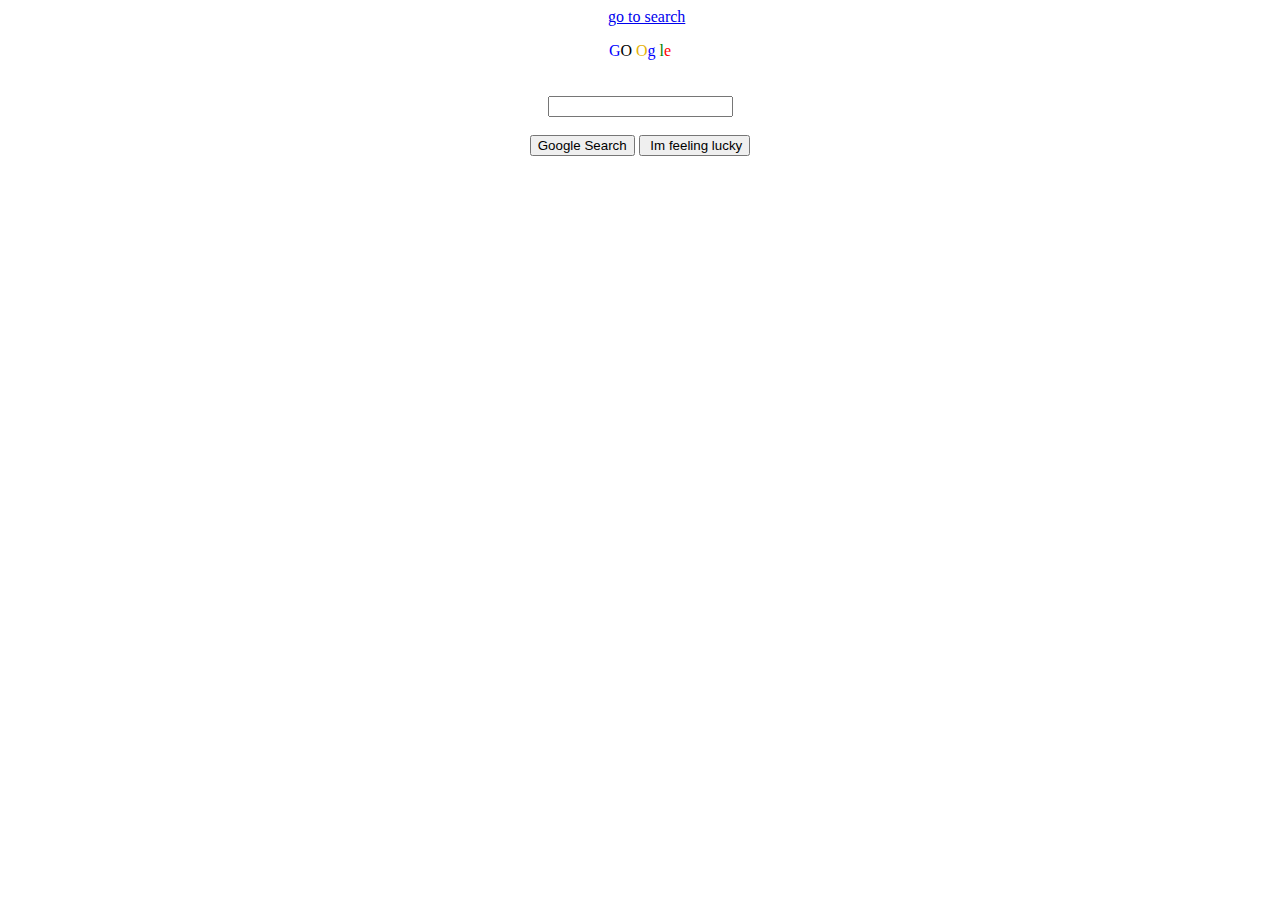
<file: advance option.html>
<!DOCTYPE html>
<html lang="en">
<head>
    
    <title>Google</title>
</head>
<style>
    input[type=text]{
        width: 70%
        length: 20px
    }
    form{
        text-align: center;
    }
    p{
        text-align: center;
    }
    #p2{
        font-size:px 90px;
        font-family: bookman style;
        font-weight: 800px;
        padding-bottom:opx;
        margin-bottom:0px;

    }
    #sp2{
        font-family: arial;
        margin-top: 0px;
        padding-top: 0px;
        margin-left: 100px;
    }
    #Google{
        color:blue;
        padding-right: 0px;
        padding-right: 0px;
    }
    #Googl1{
        color: red;
        padding-left: 0px;
        padding-right: 0px;
    }
    #Google2{
        color: rgb(230, 179, 10);
        padding-left: 0px;
        padding-right: 0px;
        

        }
        #Google3{
            color: blue;
            padding-left: 0px;
            padding-right: 0px;
        }
        #Google4{
            color: green;
            padding-left: 0px;
            padding-right: 0px;
        }
        #Google5{
            color: red;
            padding-left: 0px;

        }
        #img{
            margin-left: 600px;
        }

    }
</style>
<body>
    <a href="Qn1.html" id="img">go to search</a>
    <p id="p2"><span id="Google">G</span><span id="Google1">O 
    </span><span id="Google2">O</span><span id="Google3">g</span>
    <span id="Google4">l</span><span id="Google5">e</span></p>
    <br><span id="sp2"></span><br>
    <form action="https://www.google.com/advanced_search">
        <input type="text">
        <br></br>
        <input type="submit" value="Google Search">
        <input type="submit" value=" Im feeling lucky">
    </form>
</body>
</html>
</file>
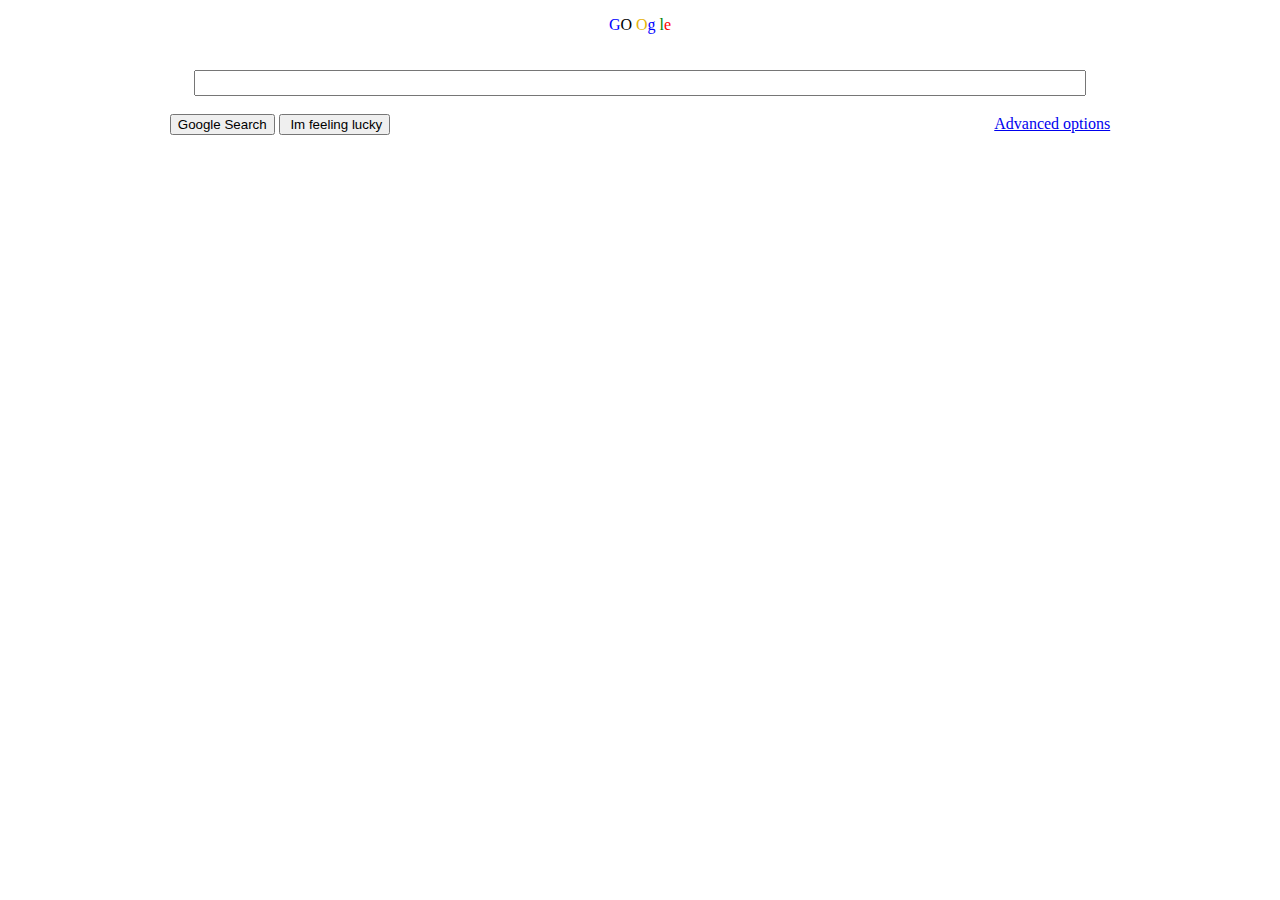
<file: image.html>
<!DOCTYPE html>
<html lang="en">
<head>
    
    <title>Google</title>
</head>
<style>
    input[type=text]{
        width: 70%;
        height: 20px;
    }
    form{
        text-align: center;
    }
    p{
        text-align: center;
    }
    #p2{
        font-size:px 90px;
        font-family: bookman style;
        font-weight: 800px;
        padding-bottom:opx;
        margin-bottom:0px;

    }
    #sp2{
        font-family: arial;
        margin-top: 0px;
        padding-top: 0px;
        margin-left: 100px;
    }
    #Google{
        color:blue;
        padding-right: 0px;
        padding-right: 0px;
    }
    #Googl1{
        color: red;
        padding-left: 0px;
        padding-right: 0px;
    }
    #Google2{
        color: rgb(230, 179, 10);
        padding-left: 0px;
        padding-right: 0px;
        

        }
        #Google3{
            color: blue;
            padding-left: 0px;
            padding-right: 0px;
        }
        #Google4{
            color: green;
            padding-left: 0px;
            padding-right: 0px;
        }
        #Google5{
            color: red;
            padding-left: 0px;

        }
        #img{
            margin-left: 600px;
            /* margin-top: -600px; */
        }

    }
</style>
<body>
   
    <p id="p2"><span id="Google">G</span><span id="Google1">O 
    </span><span id="Google2">O</span><span id="Google3">g</span>
    <span id="Google4">l</span><span id="Google5">e</span></p>
    <br><span id="sp2"></span><br>
    <form action="https://www.google.co.tz/imghp?hl=sw&ogbl">
        <input type="text">
        <br></br>
        <input type="submit" value="Google Search">
        <input type="submit" value=" Im feeling lucky">

        <a href="advance option.html" id="img">Advanced options</a>
      

    </form>
</body>
</html>
</file>
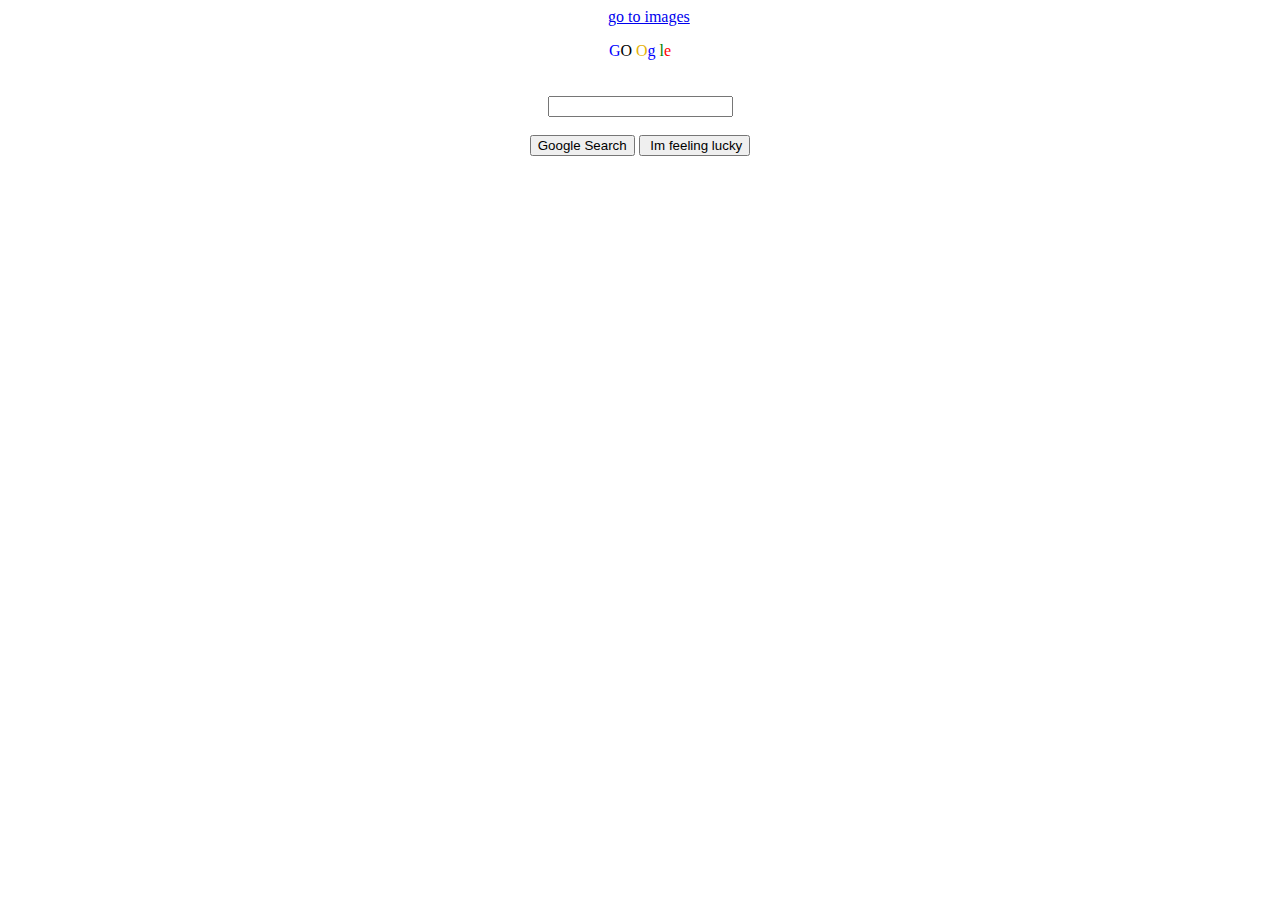
<file: Qn1.html>
<!DOCTYPE html>
<html lang="en">
<head>
    
    <title>Google</title>
</head>
<style>
    input[type=text]{
        width: 70%
        length: 20px
    }
    form{
        text-align: center;
    }
    p{
        text-align: center;
    }
    #p2{
        font-size:px 90px;
        font-family: bookman style;
        font-weight: 800px;
        padding-bottom:opx;
        margin-bottom:0px;

    }
    #sp2{
        font-family: arial;
        margin-top: 0px;
        padding-top: 0px;
        margin-left: 100px;
    }
    #Google{
        color:blue;
        padding-right: 0px;
        padding-right: 0px;
    }
    #Googl1{
        color: red;
        padding-left: 0px;
        padding-right: 0px;
    }
    #Google2{
        color: rgb(230, 179, 10);
        padding-left: 0px;
        padding-right: 0px;
        

        }
        #Google3{
            color: blue;
            padding-left: 0px;
            padding-right: 0px;
        }
        #Google4{
            color: green;
            padding-left: 0px;
            padding-right: 0px;
        }
        #Google5{
            color: red;
            padding-left: 0px;

        }
        #img{
            margin-left: 600px;
        }

    }
</style>
<body>
    <a href="image.html" id="img">go to images</a>
    <p id="p2"><span id="Google">G</span><span id="Google1">O 
    </span><span id="Google2">O</span><span id="Google3">g</span>
    <span id="Google4">l</span><span id="Google5">e</span></p>
    <br><span id="sp2"></span><br>
    <form>
        <input type="text">
        <br></br>
        <input type="submit" value="Google Search">
        <input type="submit" value=" Im feeling lucky">
    </form>
</body>
</html>
</file>
